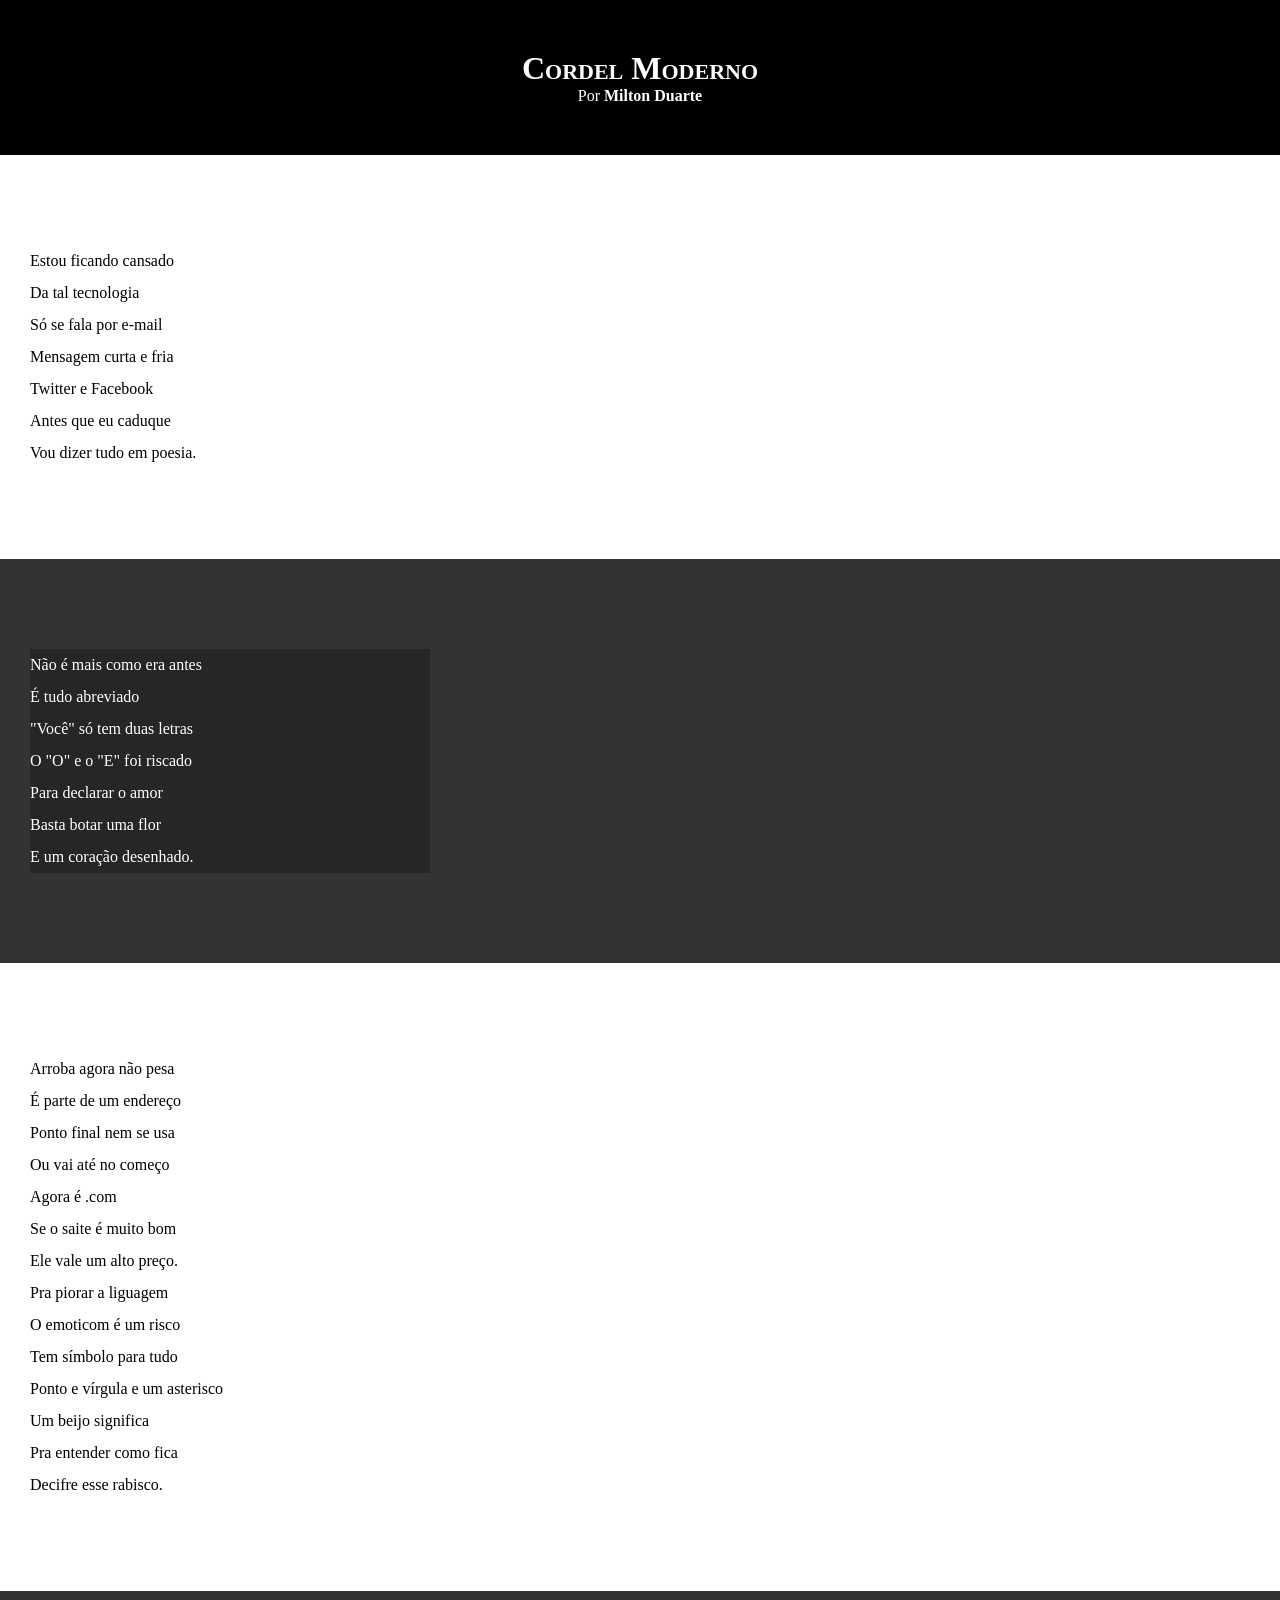
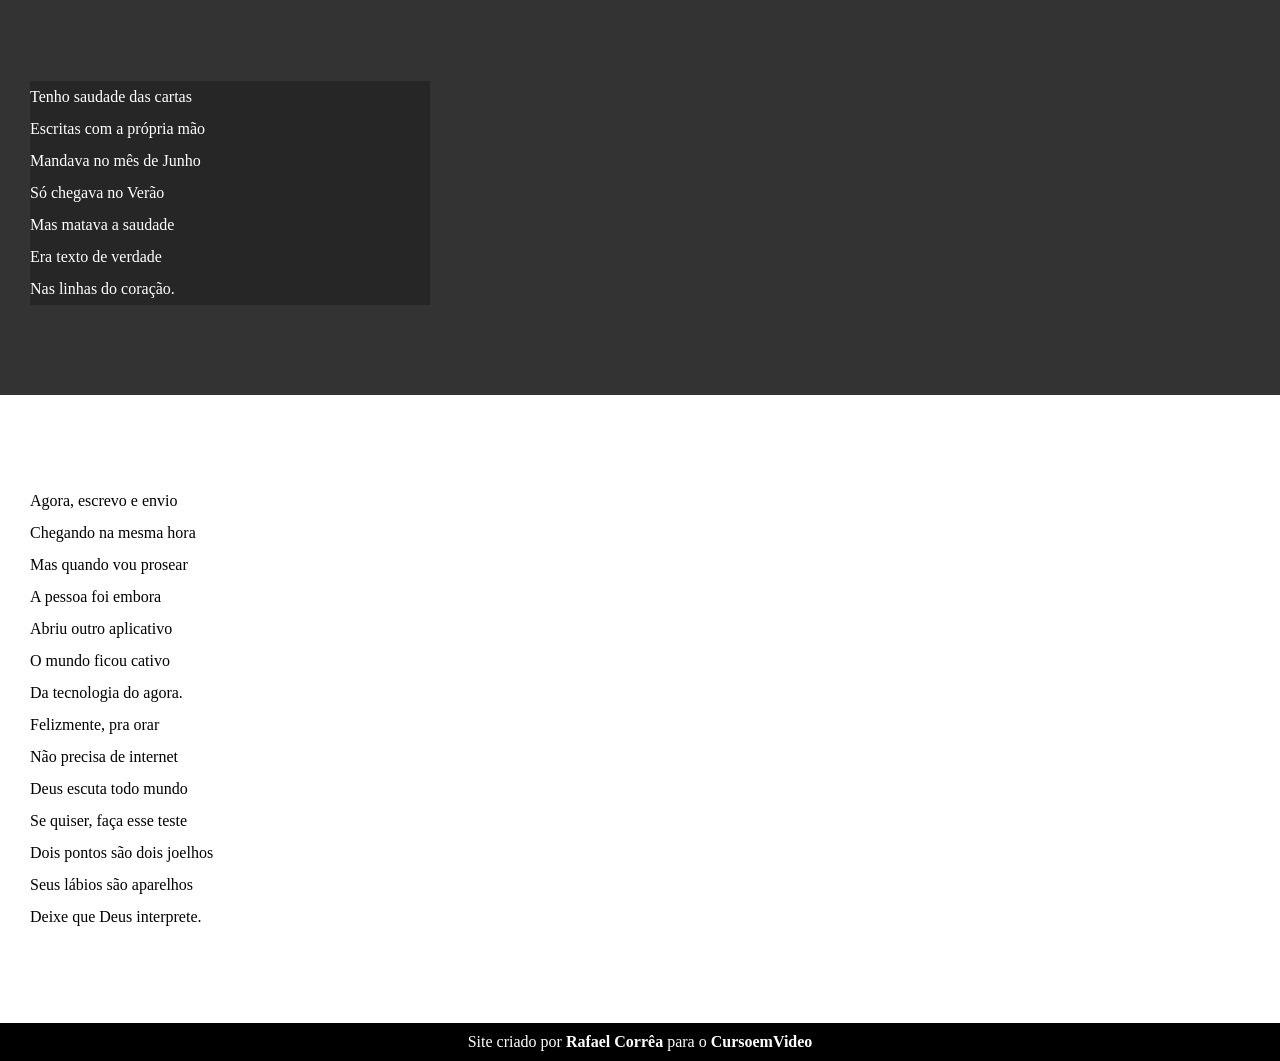
<file: index.html>
<!DOCTYPE html>
<html lang="pt-br">
<head>
    <meta charset="UTF-8">
    <meta name="viewport" content="width=device-width, initial-scale=1.0">
    <title>Cordel Moderno</title>
    <link rel="stylesheet" href="estilo/style.css">
</head>
<body>
    <header>
        <h1>Cordel Moderno</h1>
        <p>Por <a href="https://www.recantodasletras.com.br/poesias/3186743" target="_blank">Milton Duarte</a></p>
    </header>

    <section class="normal">
        <p>
            Estou ficando cansado <br>
            Da tal tecnologia <br>
            Só se fala por e-mail <br>
            Mensagem curta e fria <br>
            Twitter e Facebook <br>
            Antes que eu caduque <br>
            Vou dizer tudo em poesia.
        </p>
    </section>

    <section class="imagem">
        <p>
            Não é mais como era antes <br>
            É tudo abreviado <br>
            "Você" só tem duas letras <br>
            O "O" e o "E" foi riscado <br>
            Para declarar o amor <br>
            Basta botar uma flor <br>
            E um coração desenhado.
        </p>
    </section>

    <section class="normal">
       
        <p>
            Arroba agora não pesa <br>
            É parte de um endereço <br>
            Ponto final nem se usa <br>
            Ou vai até no começo <br>
            Agora é .com <br>
            Se o saite é muito bom <br>
            Ele vale um alto preço. <br>
        </p>
        <p>
            Pra piorar a liguagem <br>
            O emoticom é um risco <br>
            Tem símbolo para tudo <br>
            Ponto e vírgula e um asterisco <br>
            Um beijo significa <br>
            Pra entender como fica <br>
            Decifre esse rabisco.
        </p>
     
    </section>

    <section class="imagem">
        <p>
            Tenho saudade das cartas <br>
            Escritas com a própria mão <br>
            Mandava no mês de Junho <br>
            Só chegava no Verão <br>
            Mas matava a saudade <br>
            Era texto de verdade <br>
            Nas linhas do coração.
                </section>
        </p>

    <section class="normal">
        <p>
            Agora, escrevo e envio <br>
            Chegando na mesma hora <br>
            Mas quando vou prosear <br>
            A pessoa foi embora <br>
            Abriu outro aplicativo <br>
            O mundo ficou cativo <br>
            Da tecnologia do agora. <br>
        </p>
        <p>
            Felizmente, pra orar <br>
            Não precisa de internet <br>
            Deus escuta todo mundo <br>
            Se quiser, faça esse teste <br>
            Dois pontos são dois joelhos <br>
            Seus lábios são aparelhos <br>
            Deixe que Deus interprete.<br>
        </p>

    </section>

    <footer>
        <p>Site criado por <a href="https://github.com/Rafa-code0" target="_blank">Rafael Corrêa</a> para o <a href="https://www.cursoemvideo.com" target="_blank">CursoemVideo</a></p>
    </footer>
    
</body>
</html>
</file>
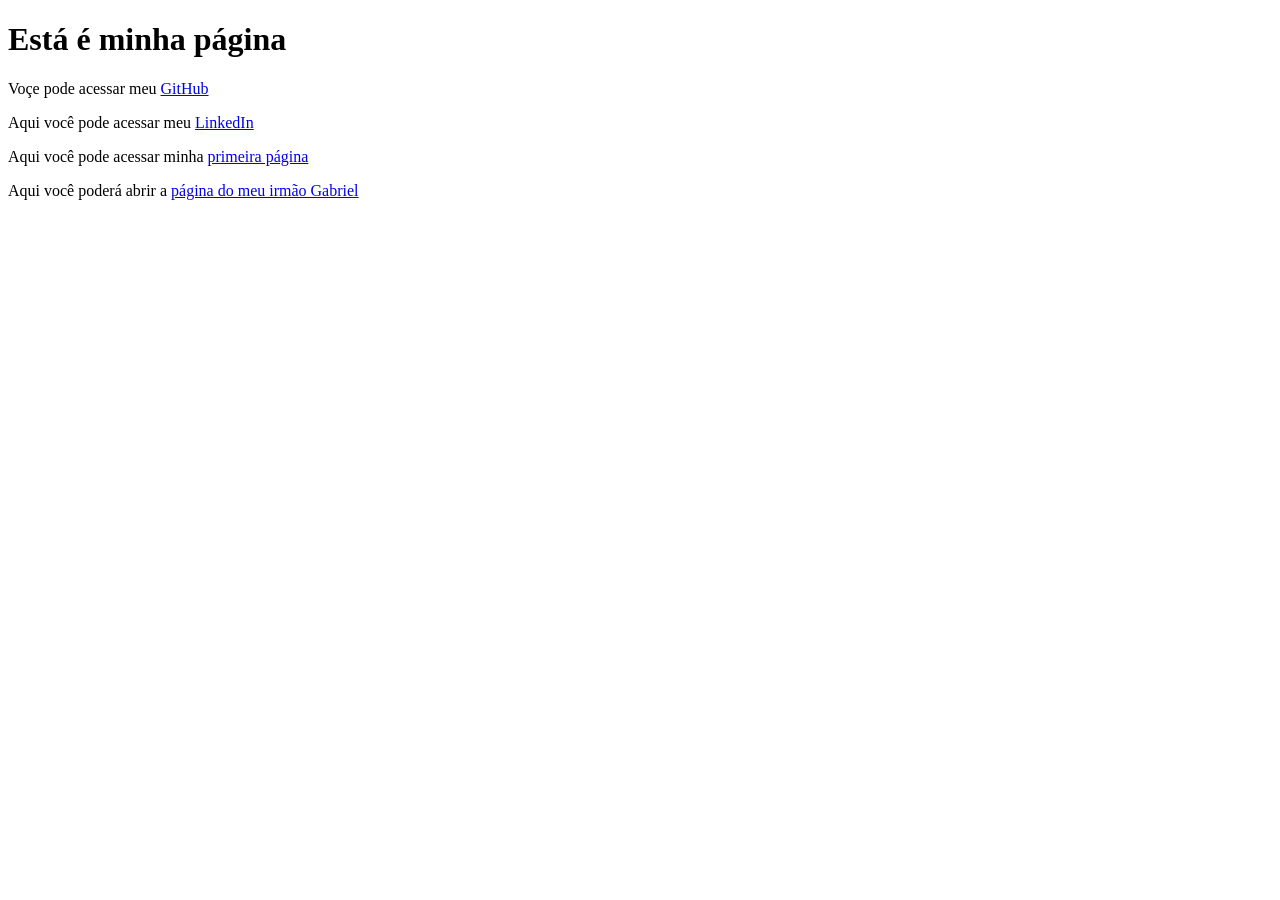
<file: desafios/desafio01/index.html>
<!DOCTYPE html>
<html lang="pt-br">
<head>
    <meta charset="UTF-8">
    <meta name="viewport" content="width=device-width, initial-scale=1.0">
    <title>Rafael</title>
</head>
<body>
    <h1>Está é minha página</h1>
    <p>Voçe pode acessar meu <a href="https://github.com/Rafa-code0" target="_blank" rel="external">GitHub</a></p>
    <p>Aqui você pode acessar meu <a href="https://www.linkedin.com/in/rafael-correa-silva/" target="_blank" rel="next">LinkedIn</a></p>
    <p>Aqui você pode acessar minha <a href="pg01.html" target="_self" rel="next">primeira página</a></p>
    <p>Aqui você poderá abrir a <a href="gabriel/Irmao.html" target="_blank" rel="next">página do meu irmão Gabriel</a></p>
</body>
</html>
</file>
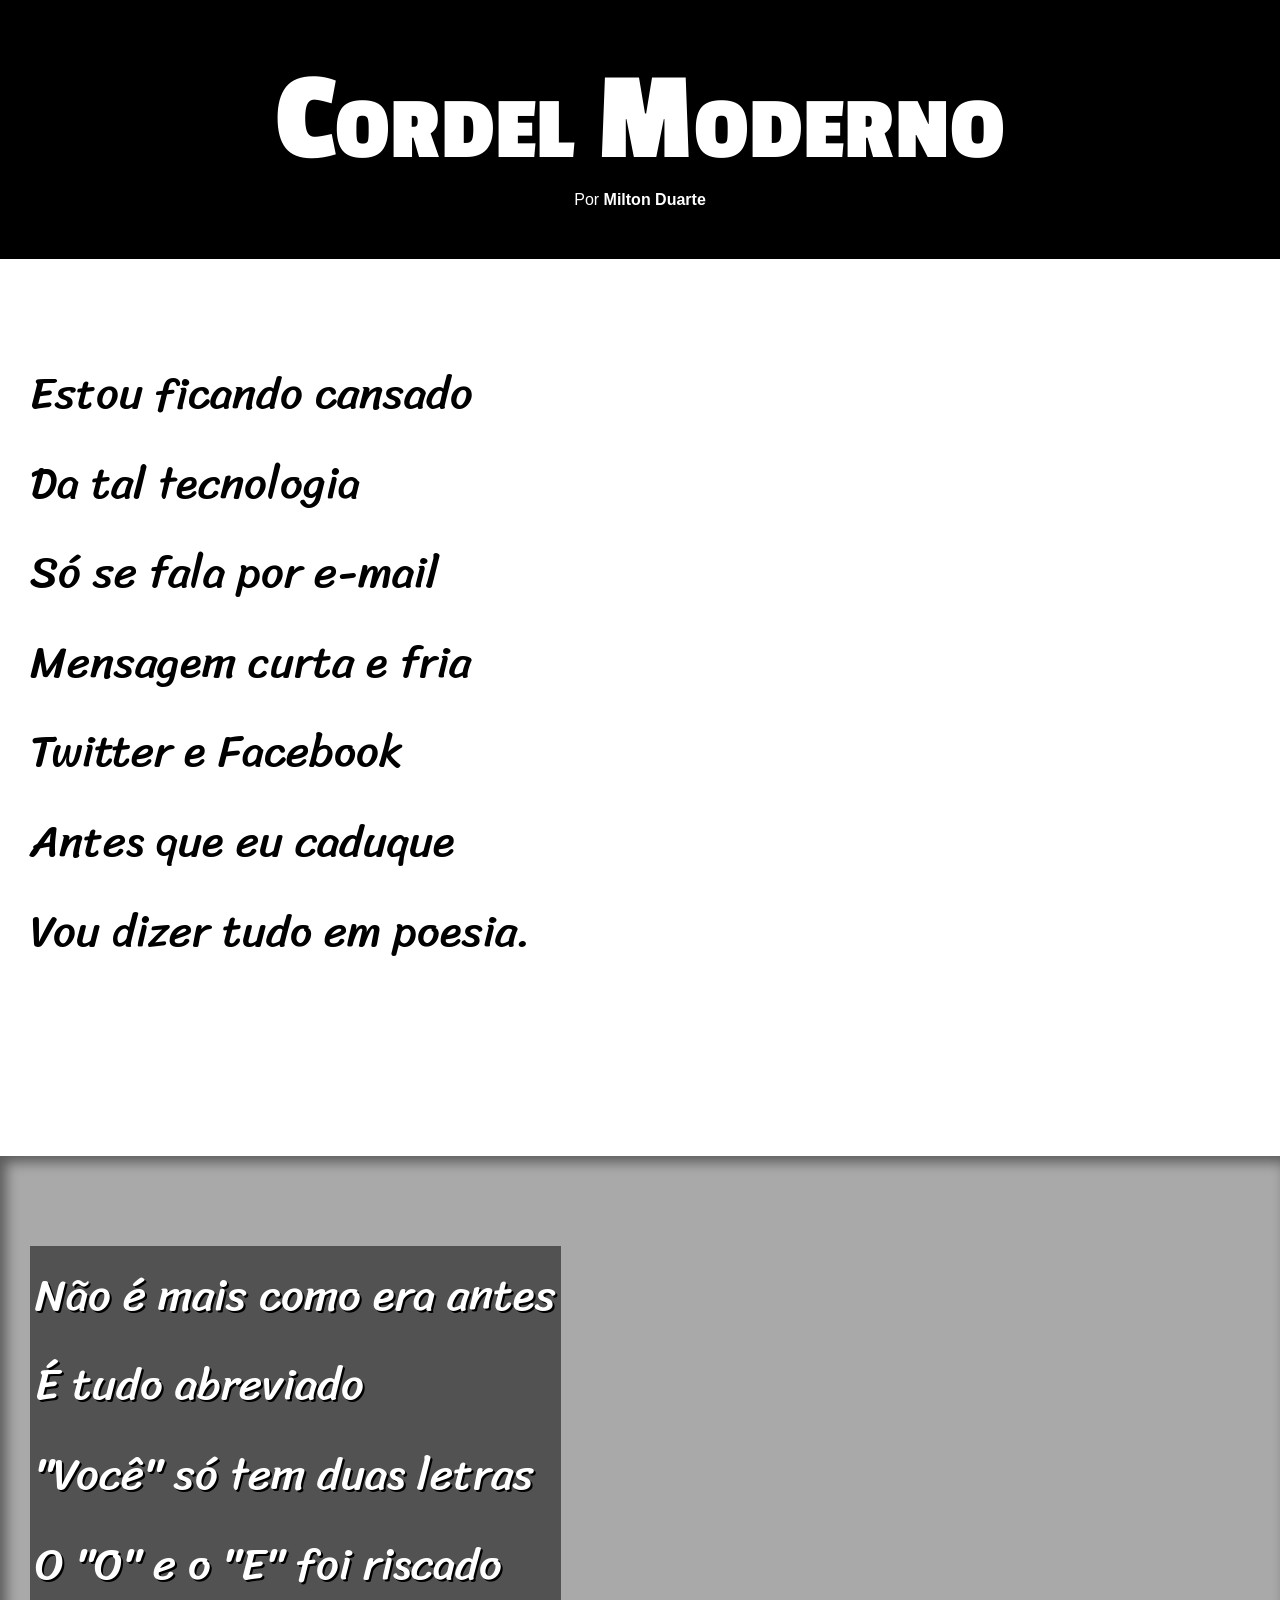
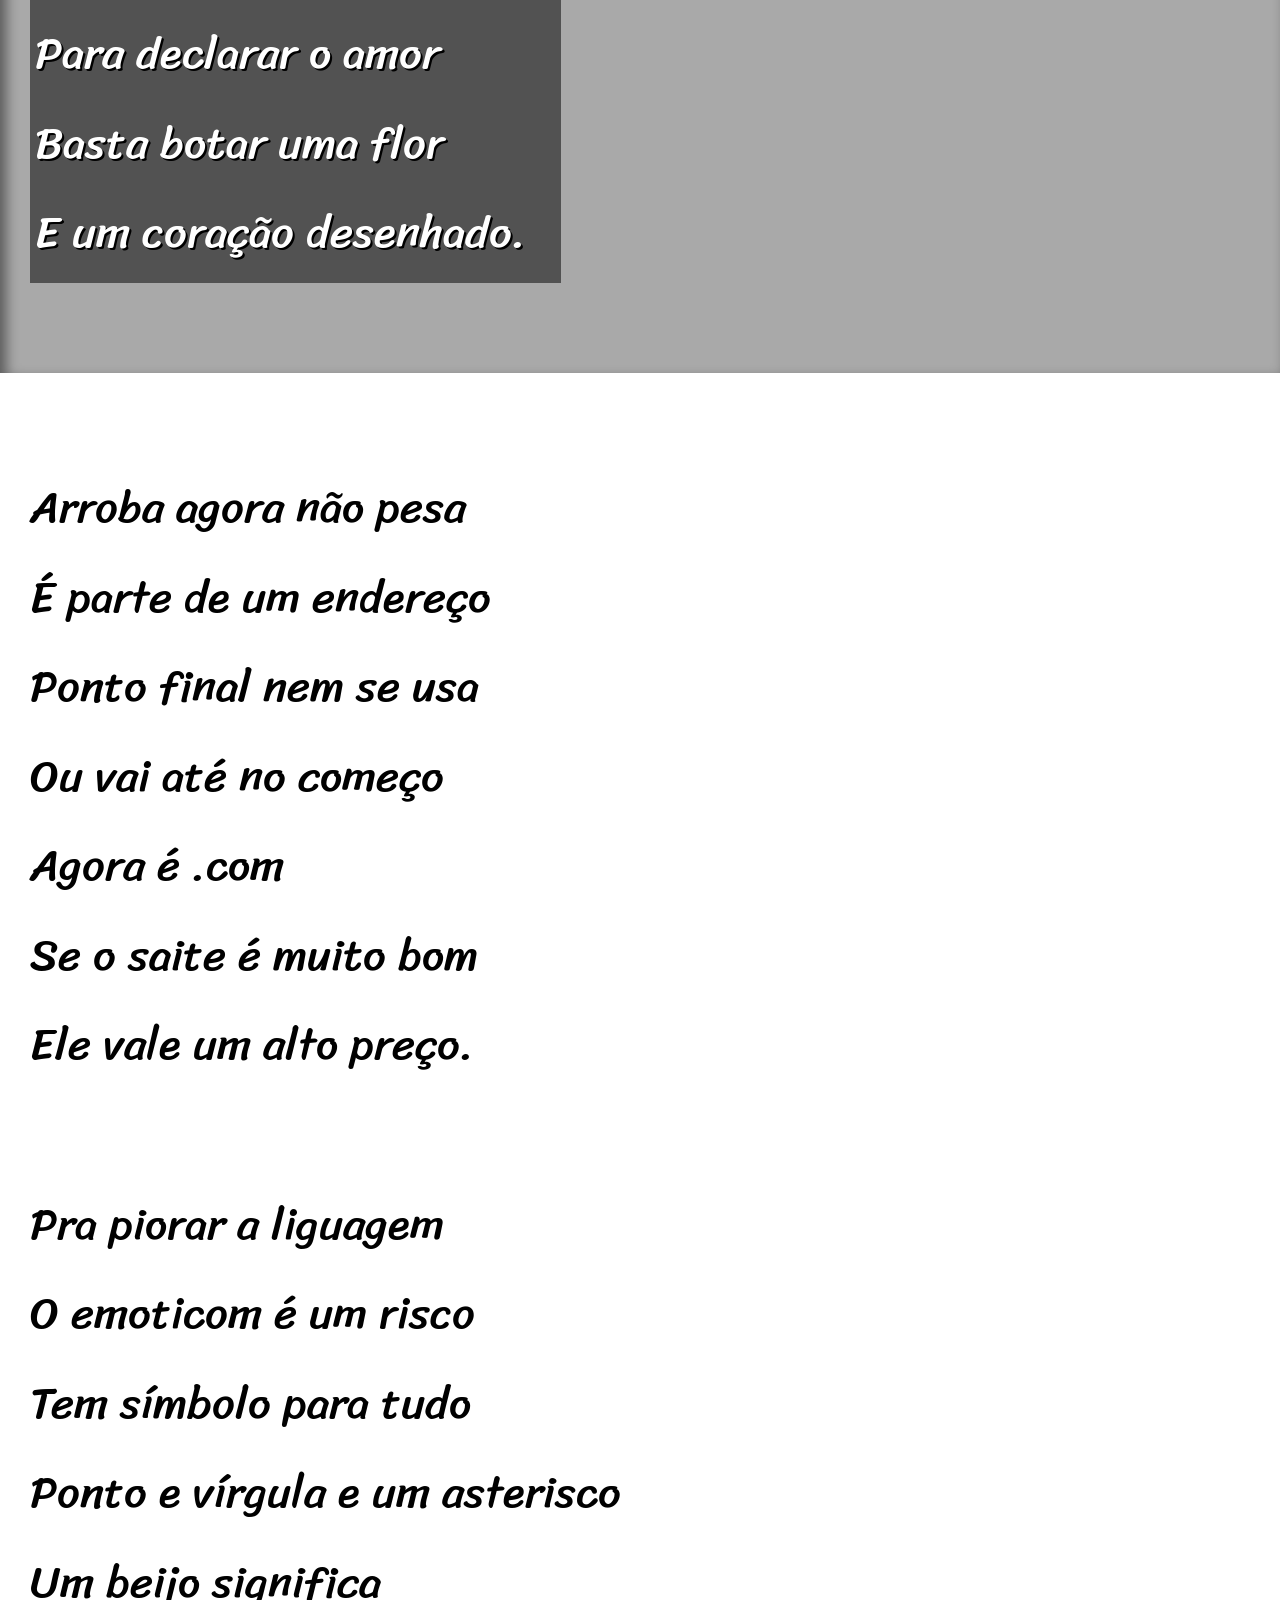
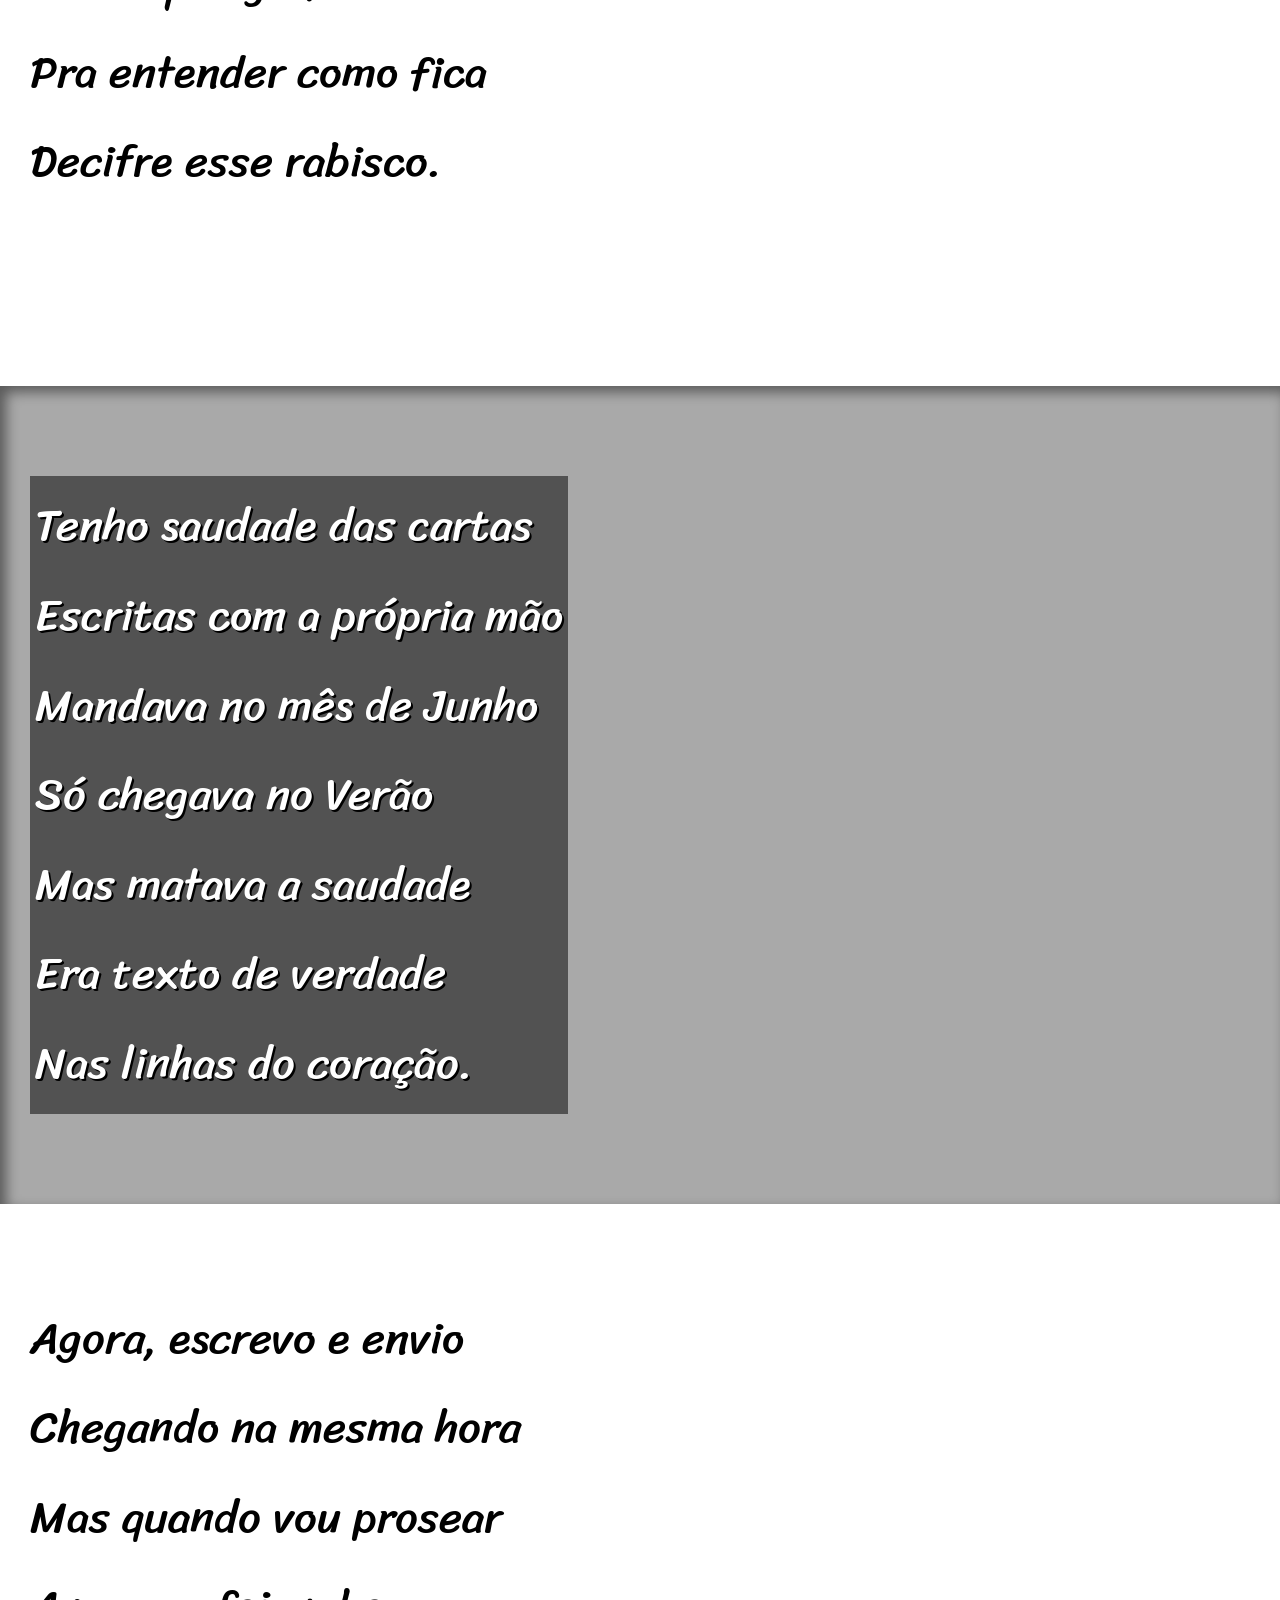
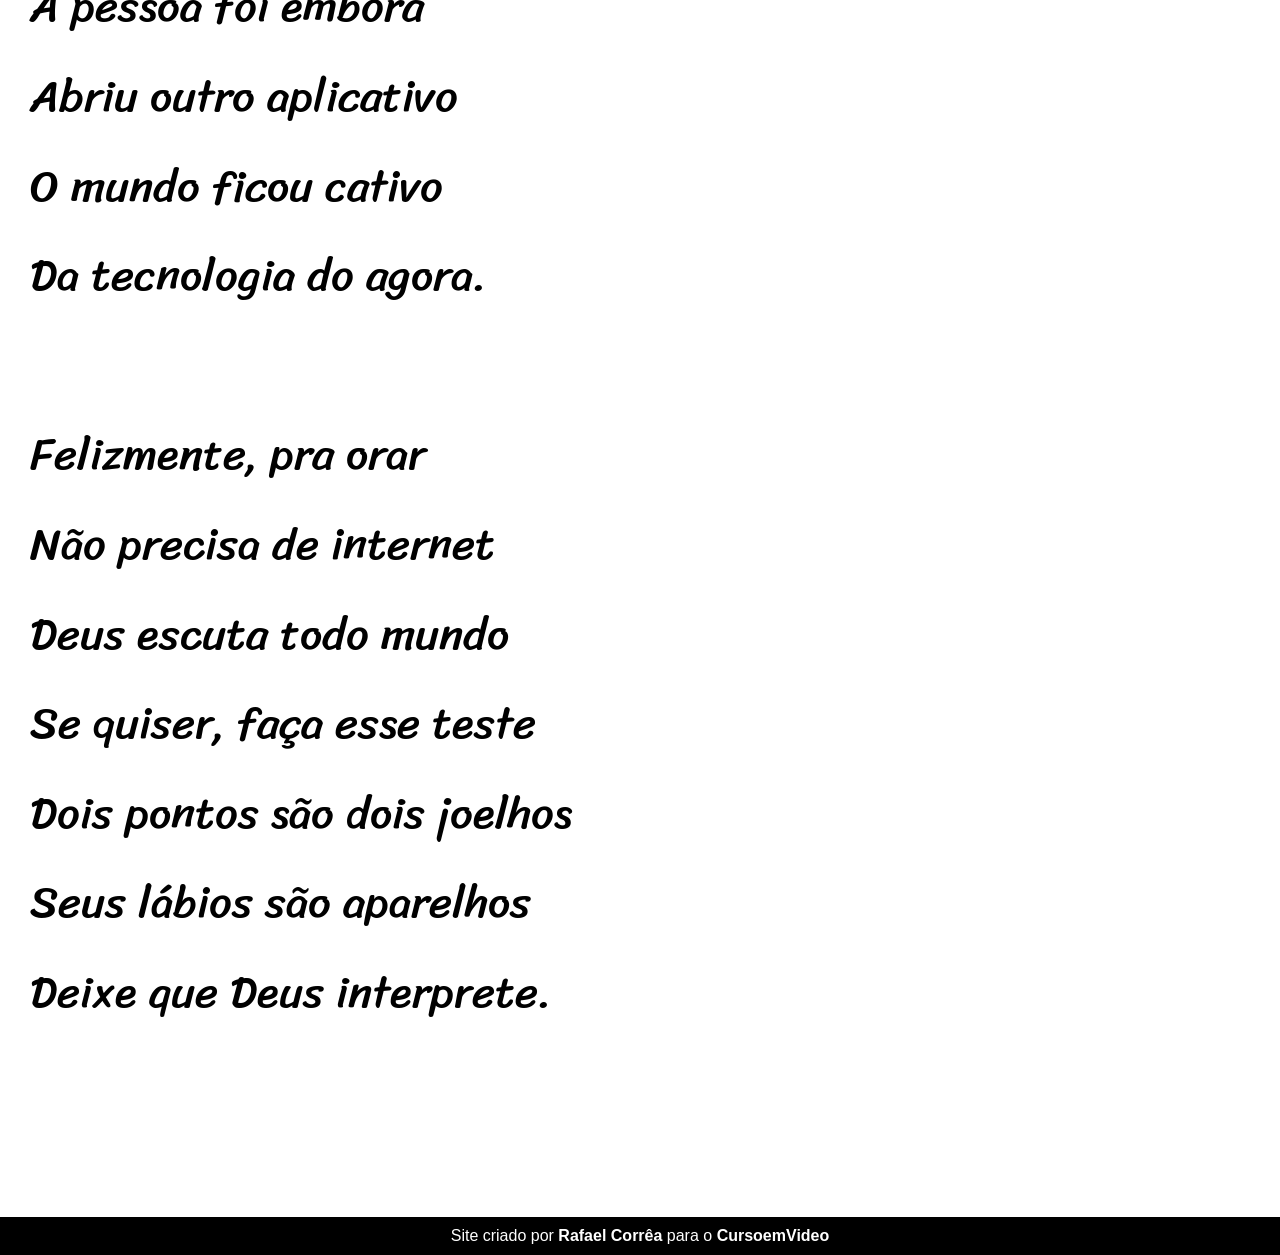
<file: desafios/desafio012/index.html>
<!DOCTYPE html>
<html lang="pt-br">
<head>
    <meta charset="UTF-8">
    <meta name="viewport" content="width=device-width, initial-scale=1.0">
    <title>Cordel Moderno</title>
    <link rel="stylesheet" href="estilo/style.css">
</head>
<body>
    <header>
        <h1>Cordel Moderno</h1>
        <p>Por <a href="https://www.recantodasletras.com.br/poesias/3186743" target="_blank">Milton Duarte</a></p>
    </header>

    <section class="normal">
        <p>
            Estou ficando cansado <br>
            Da tal tecnologia <br>
            Só se fala por e-mail <br>
            Mensagem curta e fria <br>
            Twitter e Facebook <br>
            Antes que eu caduque <br>
            Vou dizer tudo em poesia.
        </p>
    </section>

    <section class="imagem" id="img01">
        <p>
            Não é mais como era antes <br>
            É tudo abreviado <br>
            "Você" só tem duas letras <br>
            O "O" e o "E" foi riscado <br>
            Para declarar o amor <br>
            Basta botar uma flor <br>
            E um coração desenhado.
        </p>
    </section>

    <section class="normal">
       
        <p>
            Arroba agora não pesa <br>
            É parte de um endereço <br>
            Ponto final nem se usa <br>
            Ou vai até no começo <br>
            Agora é .com <br>
            Se o saite é muito bom <br>
            Ele vale um alto preço. <br>
        </p>
        <p>
            Pra piorar a liguagem <br>
            O emoticom é um risco <br>
            Tem símbolo para tudo <br>
            Ponto e vírgula e um asterisco <br>
            Um beijo significa <br>
            Pra entender como fica <br>
            Decifre esse rabisco.
        </p>
     
    </section>

    <section class="imagem" id="img02">
        <p>
            Tenho saudade das cartas <br>
            Escritas com a própria mão <br>
            Mandava no mês de Junho <br>
            Só chegava no Verão <br>
            Mas matava a saudade <br>
            Era texto de verdade <br>
            Nas linhas do coração.
                </section>
        </p>

    <section class="normal">
        <p>
            Agora, escrevo e envio <br>
            Chegando na mesma hora <br>
            Mas quando vou prosear <br>
            A pessoa foi embora <br>
            Abriu outro aplicativo <br>
            O mundo ficou cativo <br>
            Da tecnologia do agora. <br>
        </p>
        <p>
            Felizmente, pra orar <br>
            Não precisa de internet <br>
            Deus escuta todo mundo <br>
            Se quiser, faça esse teste <br>
            Dois pontos são dois joelhos <br>
            Seus lábios são aparelhos <br>
            Deixe que Deus interprete.<br>
        </p>

    </section>

    <footer>
        <p>Site criado por <a href="https://github.com/Rafa-code0" target="_blank">Rafael Corrêa</a> para o <a href="https://www.cursoemvideo.com" target="_blank">CursoemVideo</a></p>
    </footer>
    
</body>
</html>
</file>
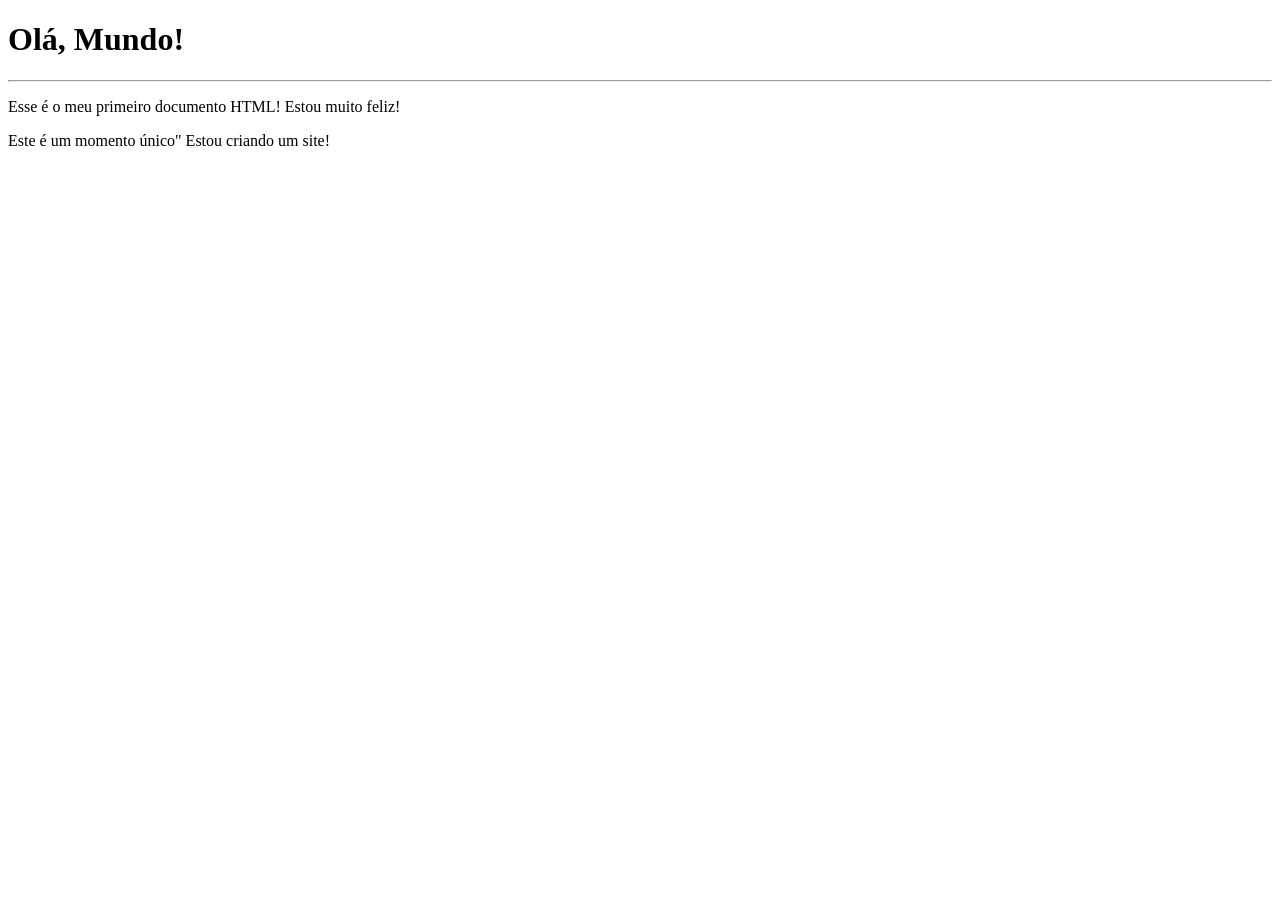
<file: exercicios/ex001/index.html>
<!DOCTYPE html>
<html lang="pt-br">
<head>
    <meta charset="UTF-8">
    <meta name="viewport" content="width=device-width, initial-scale=1.0">
    <title>Meu primeiro exercício</title>
</head>
<body>
    <h1>Olá, Mundo!</h1>
    <hr>
    <p>Esse é o meu primeiro documento HTML! Estou muito feliz!</p>  
    <p>Este é um momento único" Estou criando um site!</p>
</body>
</html>
</file>
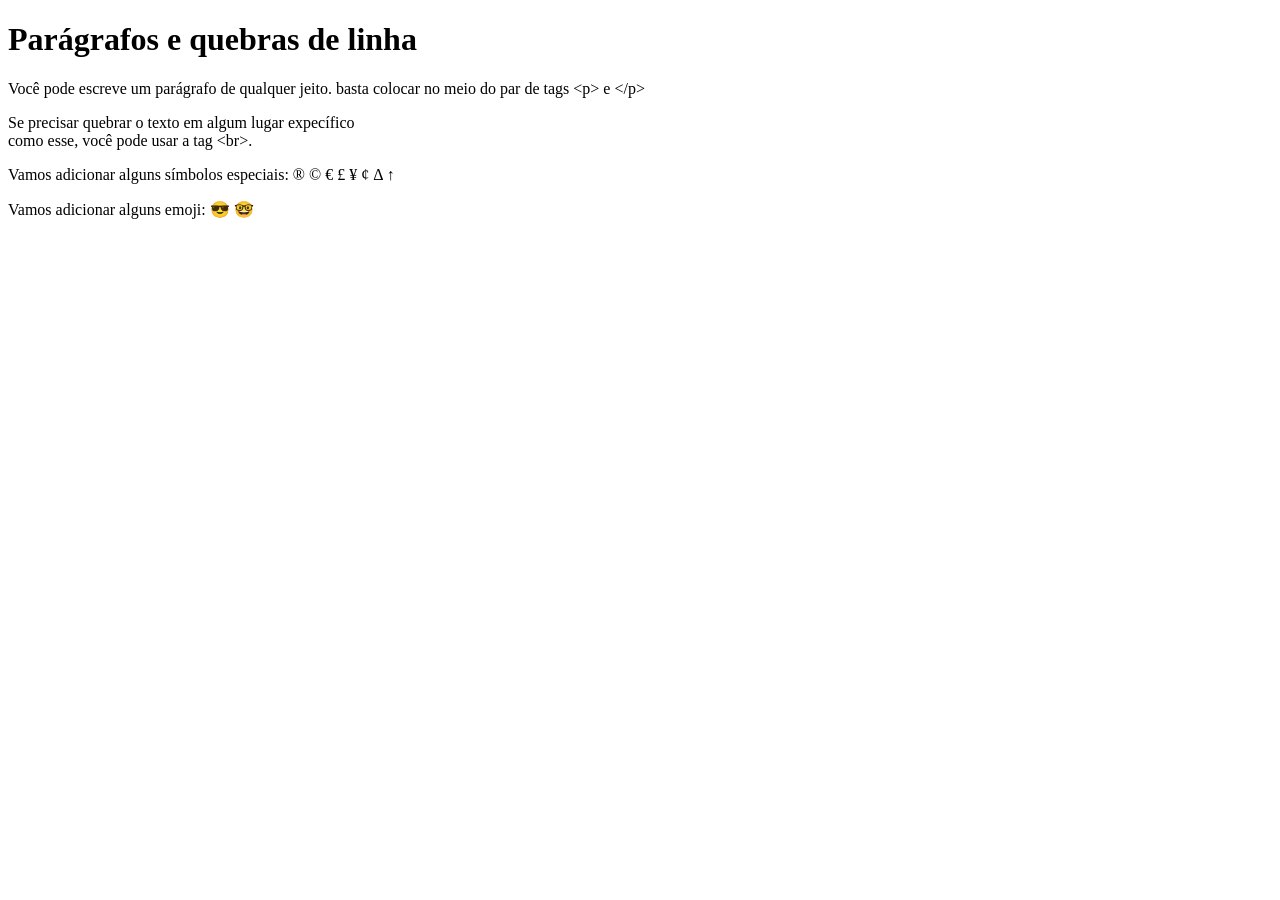
<file: exercicios/ex002/index.html>
<!DOCTYPE html>
<html lang="pt-br">
<head>
    <meta charset="UTF-8">
    <meta name="viewport" content="width=device-width, initial-scale=1.0">
    <title>Parágrafos</title>
</head>
<body>
    <h1>Parágrafos e quebras de linha</h1>
    <p>Você pode escreve um parágrafo de qualquer jeito. basta colocar no meio do par de tags &lt;p&gt; e &lt;/p&gt; <!-- LESS THAN / GREATER THAN -->  </p>
    <p>Se precisar quebrar o texto em algum lugar expecífico <br> como esse, você pode usar a tag &lt;br&gt;.</p>
    <P>Vamos adicionar alguns símbolos especiais:
        &reg;
        &copy;
        &euro;
        &pound;
        &yen;
        &cent;
        &Delta;
        &uparrow;
    </P>
    <p>Vamos adicionar alguns emoji:
        &#x1F60E;
        &#x1F913;
    </p>
</body>
</html>
</file>
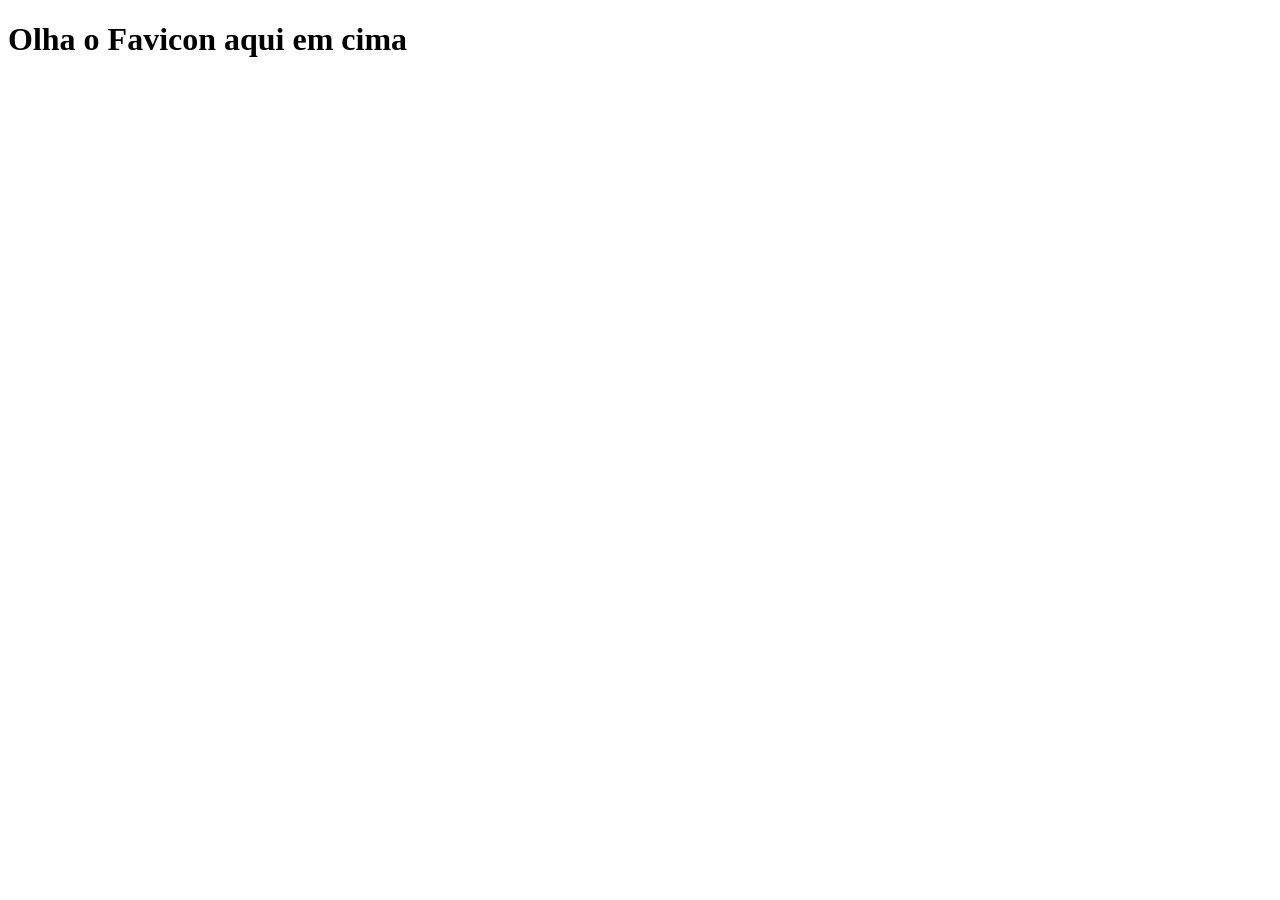
<file: exercicios/ex004/index.html>
<!DOCTYPE html>
<html lang="pt-br">
<head>
    <meta charset="UTF-8">
    <meta name="viewport" content="width=device-width, initial-scale=1.0">
    <link rel="shortcut icon" href="favicon.ico" type="image/x-icon">
    <title>Teste de Favicon</title>
</head>
<body>
    <h1>Olha o Favicon aqui em cima</h1>
</body>
</html>
</file>
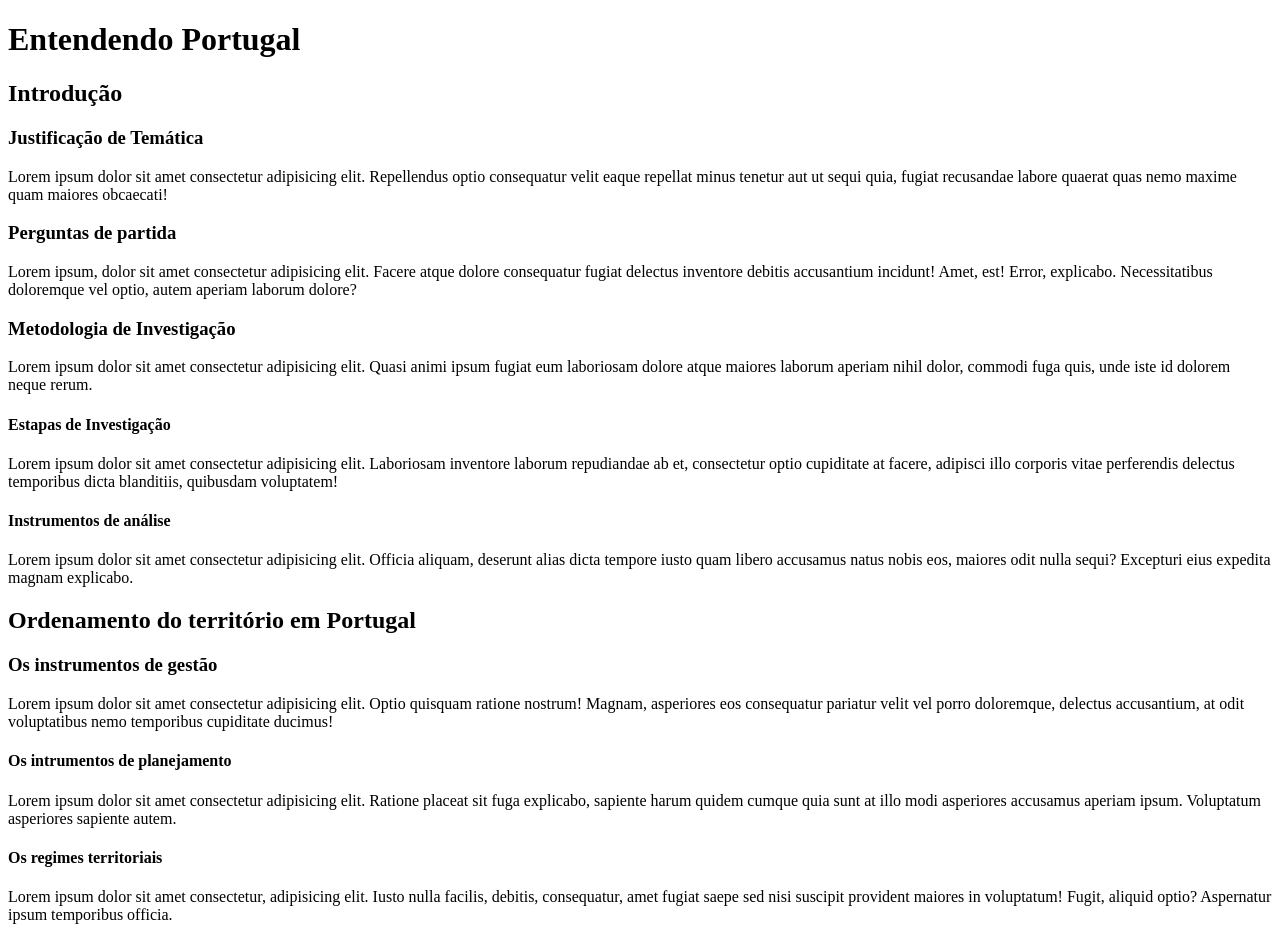
<file: exercicios/ex006/index.html>
<!DOCTYPE html>
<html lang="pt-br">
<head>
    <meta charset="UTF-8">
    <meta name="viewport" content="width=device-width, initial-scale=1.0">
    <link rel="shortcut icon" href="favicon.ico" type="image/x-icon">
    <title>Hierarquia de Títulos</title>
</head>
<body>
    <h1>Entendendo Portugal</h1>
    <h2>Introdução</h2>
    <h3>Justificação de Temática</h3>
    <p>Lorem ipsum dolor sit amet consectetur adipisicing elit. Repellendus optio consequatur velit eaque repellat minus tenetur aut ut sequi quia, fugiat recusandae labore quaerat quas nemo maxime quam maiores obcaecati!</p>
    <h3>Perguntas de partida</h3>
    <p>Lorem ipsum, dolor sit amet consectetur adipisicing elit. Facere atque dolore consequatur fugiat delectus inventore debitis accusantium incidunt! Amet, est! Error, explicabo. Necessitatibus doloremque vel optio, autem aperiam laborum dolore?</p>
    <h3>Metodologia de Investigação</h3> 
    <p>Lorem ipsum dolor sit amet consectetur adipisicing elit. Quasi animi ipsum fugiat eum laboriosam dolore atque maiores laborum aperiam nihil dolor, commodi fuga quis, unde iste id dolorem neque rerum.</p> 
    <h4>Estapas de Investigação</h4>  
    <p>Lorem ipsum dolor sit amet consectetur adipisicing elit. Laboriosam inventore laborum repudiandae ab et, consectetur optio cupiditate at facere, adipisci illo corporis vitae perferendis delectus temporibus dicta blanditiis, quibusdam voluptatem!</p>
    <h4>Instrumentos de análise</h4>
    <p>Lorem ipsum dolor sit amet consectetur adipisicing elit. Officia aliquam, deserunt alias dicta tempore iusto quam libero accusamus natus nobis eos, maiores odit nulla sequi? Excepturi eius expedita magnam explicabo.</p>
    <h2>Ordenamento do território em Portugal</h2>
    <h3>Os instrumentos de gestão</h3>
    <p>Lorem ipsum dolor sit amet consectetur adipisicing elit. Optio quisquam ratione nostrum! Magnam, asperiores eos consequatur pariatur velit vel porro doloremque, delectus accusantium, at odit voluptatibus nemo temporibus cupiditate ducimus!</p>
    <h4>Os intrumentos de planejamento</h4>
    <p>Lorem ipsum dolor sit amet consectetur adipisicing elit. Ratione placeat sit fuga explicabo, sapiente harum quidem cumque quia sunt at illo modi asperiores accusamus aperiam ipsum. Voluptatum asperiores sapiente autem.</p>
    <h4>Os regimes territoriais</h4>
    <p>Lorem ipsum dolor sit amet consectetur, adipisicing elit. Iusto nulla facilis, debitis, consequatur, amet fugiat saepe sed nisi suscipit provident maiores in voluptatum! Fugit, aliquid optio? Aspernatur ipsum temporibus officia.</p>
</body>
</html>
</file>
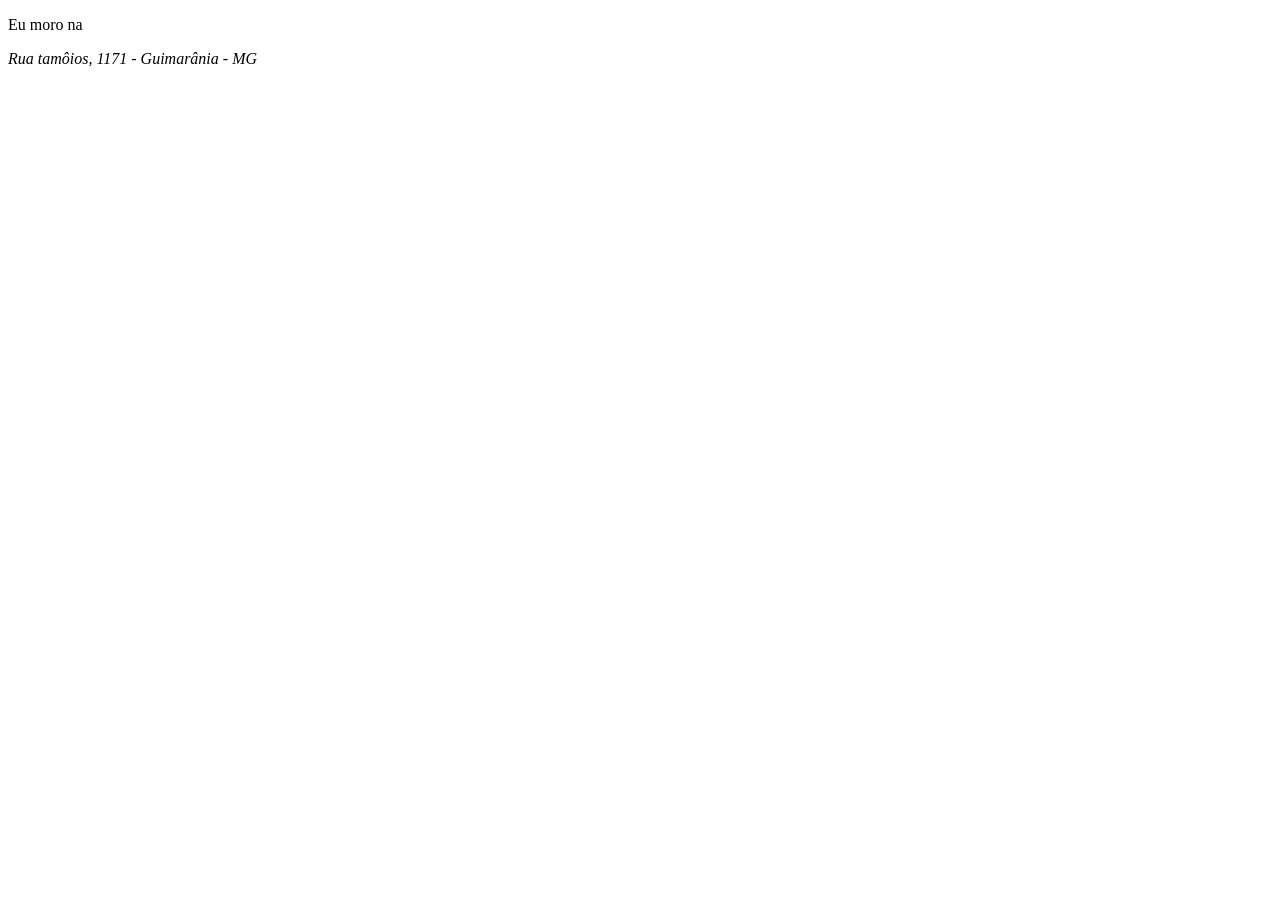
<file: exercicios/ex007/index.html>
<!DOCTYPE html>
<html lang="pt-br">
<head>
    <meta charset="UTF-8">
    <meta name="viewport" content="width=device-width, initial-scale=1.0">
    <title>Exemplo de Semântica</title>
</head>
<body>
    <p>
        Eu moro na <address>Rua tamôios, 1171 - Guimarânia - MG</address>  
    </p>
  
</body>
</html>
</file>
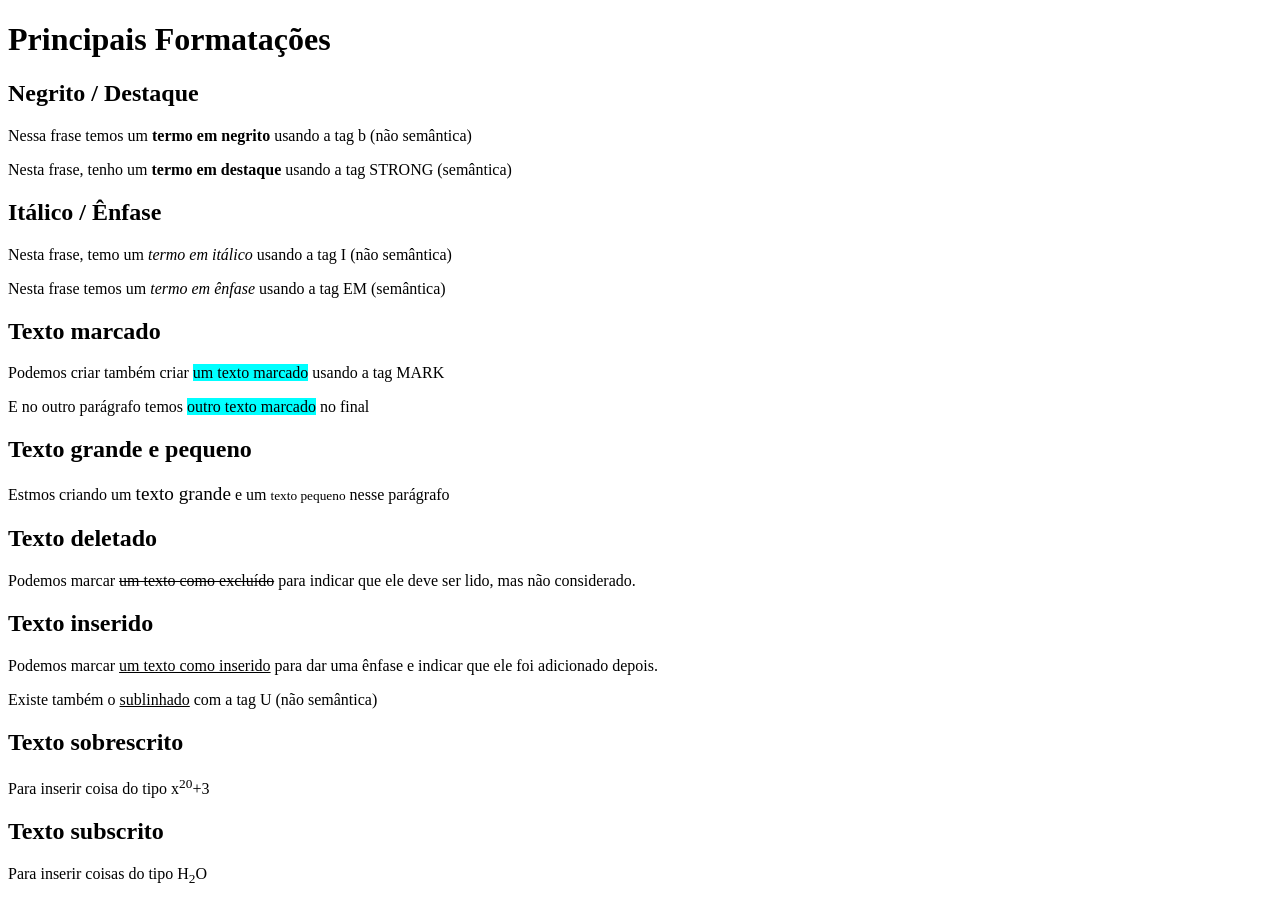
<file: exercicios/ex008/index.html>
<!DOCTYPE html>
<html lang="pt-br">
<head>
    <meta charset="UTF-8">
    <meta name="viewport" content="width=device-width, initial-scale=1.0">
    <title>Formatação de Textos</title>
    <style>
        mark {
            background-color: aqua;
        }
    </style>
</head>
<body>
    <h1>Principais Formatações</h1>
    <h2>Negrito / Destaque</h2>
    <p>Nessa frase temos um <b>termo em negrito</b> usando a tag b (não semântica)</p>
    <p>Nesta frase, tenho um <strong>termo em destaque</strong> usando a tag STRONG (semântica)</p>
    <h2>Itálico / Ênfase</h2>
    <p>Nesta frase, temo um <i>termo em itálico</i> usando a tag I (não semântica)</p>
    <p>Nesta frase temos um <em>termo em ênfase</em> usando a tag EM (semântica)</p>   
    <h2>Texto marcado</h2>
    <p>Podemos criar também criar <mark>um texto marcado</mark> usando a tag MARK</p>
    <p>E no outro parágrafo temos <mark>outro texto marcado</mark> no final</p>
    <h2>Texto grande e pequeno</h2>
    <p>Estmos criando um <big>texto grande</big> e um <small>texto pequeno</small> nesse parágrafo</p>
    <h2>Texto deletado</h2>
    <p>Podemos marcar <del>um texto como excluído</del> para indicar que ele deve ser lido, mas não considerado.</p>
    <h2>Texto inserido</h2>
    <p>Podemos marcar <ins>um texto como inserido</ins> para dar uma ênfase e indicar que ele foi adicionado depois. </p>
    <p>Existe também o <u>sublinhado</u> com a tag U (não semântica) </p>
    <h2>Texto sobrescrito</h2>
    <p>Para inserir coisa do tipo x<sup>20</sup>+3</p>
    <h2>Texto subscrito</h2>
    <p>Para inserir coisas do tipo H<sub>2</sub>O</p>
</body>
</html>
</file>
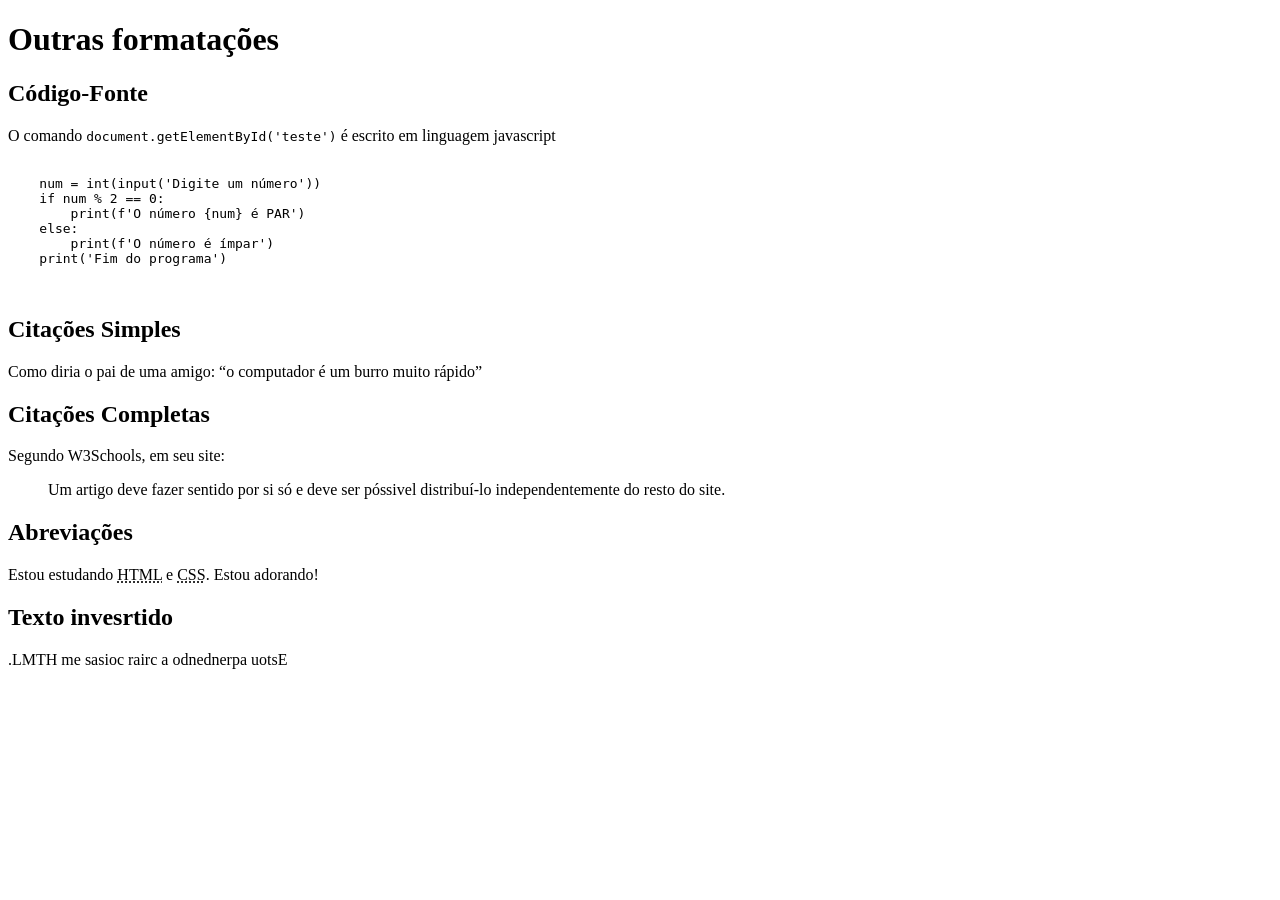
<file: exercicios/ex008b/index.html>
<!DOCTYPE html>
<html lang="pt-br">
<head>
    <meta charset="UTF-8">
    <meta name="viewport" content="width=device-width, initial-scale=1.0">
    <title>Outras formatações</title>
</head>
<body>
    <h1>Outras formatações</h1>
    <h2>Código-Fonte</h2>
    <p>O comando <code>document.getElementById('teste')</code> é escrito em linguagem javascript</p>
    <pre>
        <code>
    num = int(input('Digite um número'))
    if num % 2 == 0:
        print(f'O número {num} é PAR')
    else:
        print(f'O número é ímpar')
    print('Fim do programa')
        </code>
    </pre>
    <h2>Citações Simples</h2>
    <p>Como diria o pai de uma amigo: <q>o computador é um burro muito rápido</q></p>
    <h2>Citações Completas</h2>
    <p>Segundo W3Schools, em seu site:</p>
    <blockquote cite="https://www.w3schools.com/tags/tag_article.asp">
        Um artigo deve fazer sentido por si só e deve ser póssivel distribuí-lo independentemente do resto do site.
    </blockquote>
    <h2>Abreviações</h2>
    <p>Estou estudando <abbr title="HyperText Markup language">HTML</abbr> e <abbr title="Cascading Style Sheets">CSS</abbr>. Estou adorando!</p>
    <h2>Texto invesrtido</h2>
    <p><bdo dir="rtl">Estou aprendendo a criar coisas em HTML.</bdo></p>
</body>
</html>
</file>
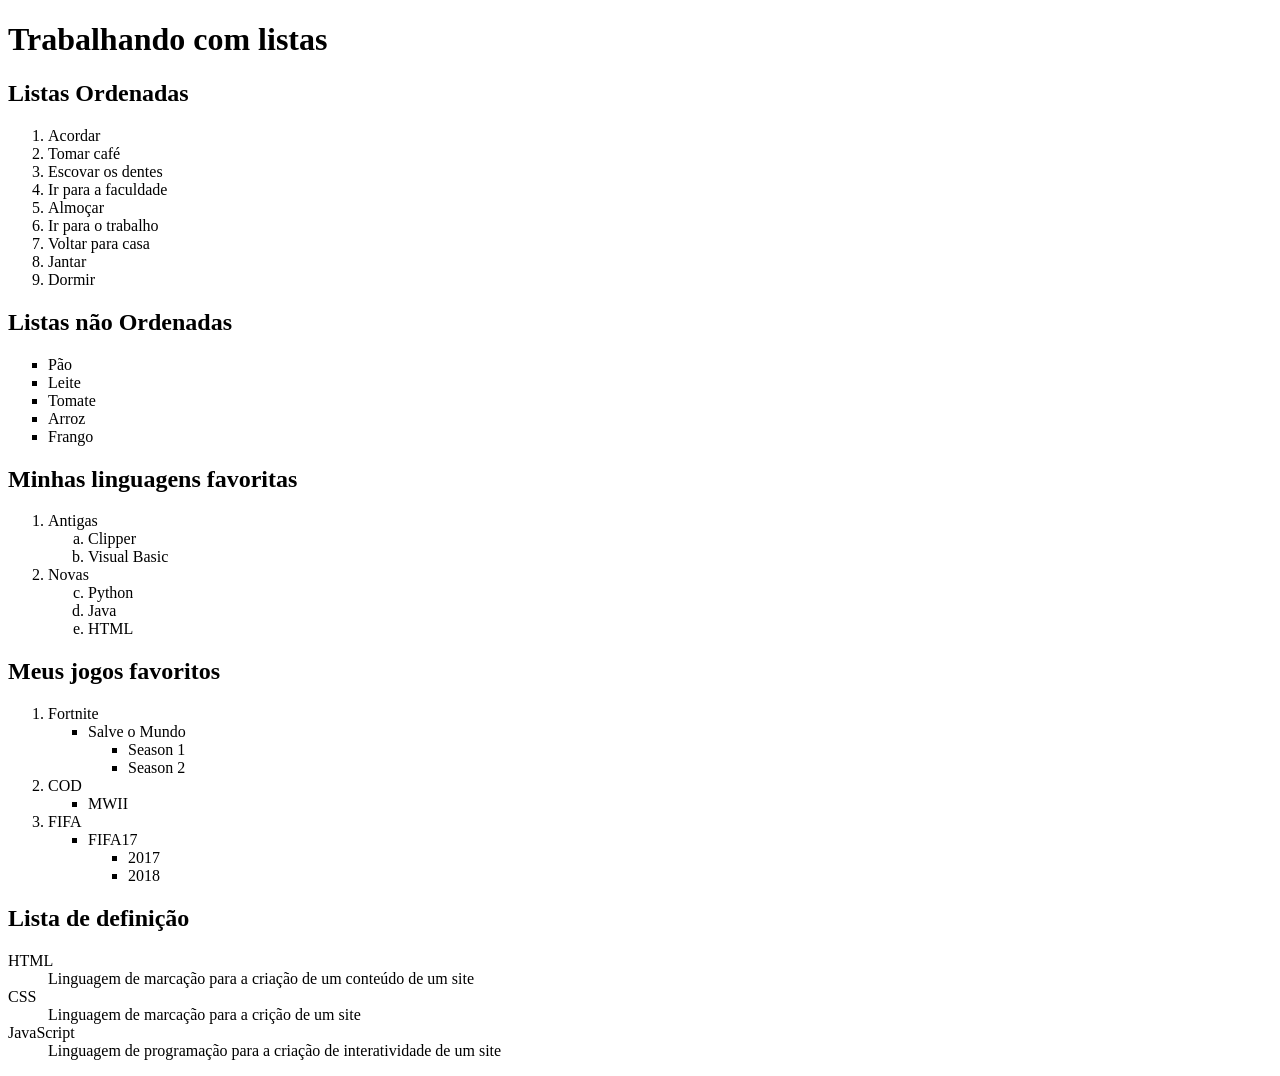
<file: exercicios/ex009/index.html>
<!DOCTYPE html>
<html lang="pt-br">
<head>
    <meta charset="UTF-8">
    <meta name="viewport" content="width=device-width, initial-scale=1.0">
    <title>Listas</title>
</head>
<body>
    <h1>Trabalhando com listas</h1>
    <h2>Listas Ordenadas</h2>
    <ol type="1"> <!-- 1 A a I i-->
        <li>Acordar</li>
        <li>Tomar café</li>
        <li>Escovar os dentes</li>   
        <li>Ir para a faculdade</li>  
        <li>Almoçar</li>
        <li>Ir para o trabalho</li>
        <li>Voltar para casa</li>
        <li>Jantar</li>
        <li>Dormir</li>
    </ol>
    <h2>Listas não Ordenadas</h2>
    <ul type="square"> <!--disc circle square-->
        <li>Pão</li>
        <li>Leite</li>
        <li>Tomate</li>
        <li>Arroz</li>
        <li>Frango</li>
    </ul>  
    <h2>Minhas linguagens favoritas</h2>  
    <ol>
        <li>Antigas</li>
        <ol type="a">
            <li>Clipper</li>
            <li>Visual Basic</li>
        </ol>
        <li>Novas</li>
        <ol type="a" start="3">
            <li>Python</li>
            <li>Java</li>
            <li>HTML</li>
        </ol>        
    </ol>
    <h2>Meus jogos favoritos</h2>
    <ol type="1">
        <li>Fortnite</li>
        <ul type="square">
            <li>Salve o Mundo</li>
            <ul type="square">
                <li>Season 1</li>
                <li>Season 2</li>
            </ul>
        </ul>
        <li>COD</li>
        <ul type="square">
            <li>MWII</li>
        </ul>
        <li>FIFA</li>
        <ul type="square">
            <li>FIFA17</li>
            <ul type="square">
                <li>2017</li>
                <li>2018</li>
            </ul>
        </ol>
    </ol>
    <h2>Lista de definição</h2>
    <dl>
        <dt>HTML</dt>
        <dd>Linguagem de marcação para a criação de um conteúdo de um site</dd>
        <dt>CSS</dt>
        <dd>Linguagem de marcação para a  crição de um site</dd>
        <dt>JavaScript</dt>
        <dd>Linguagem de programação para a criação de interatividade de um site</dd>
    </dl>
</body>
</html>
</file>
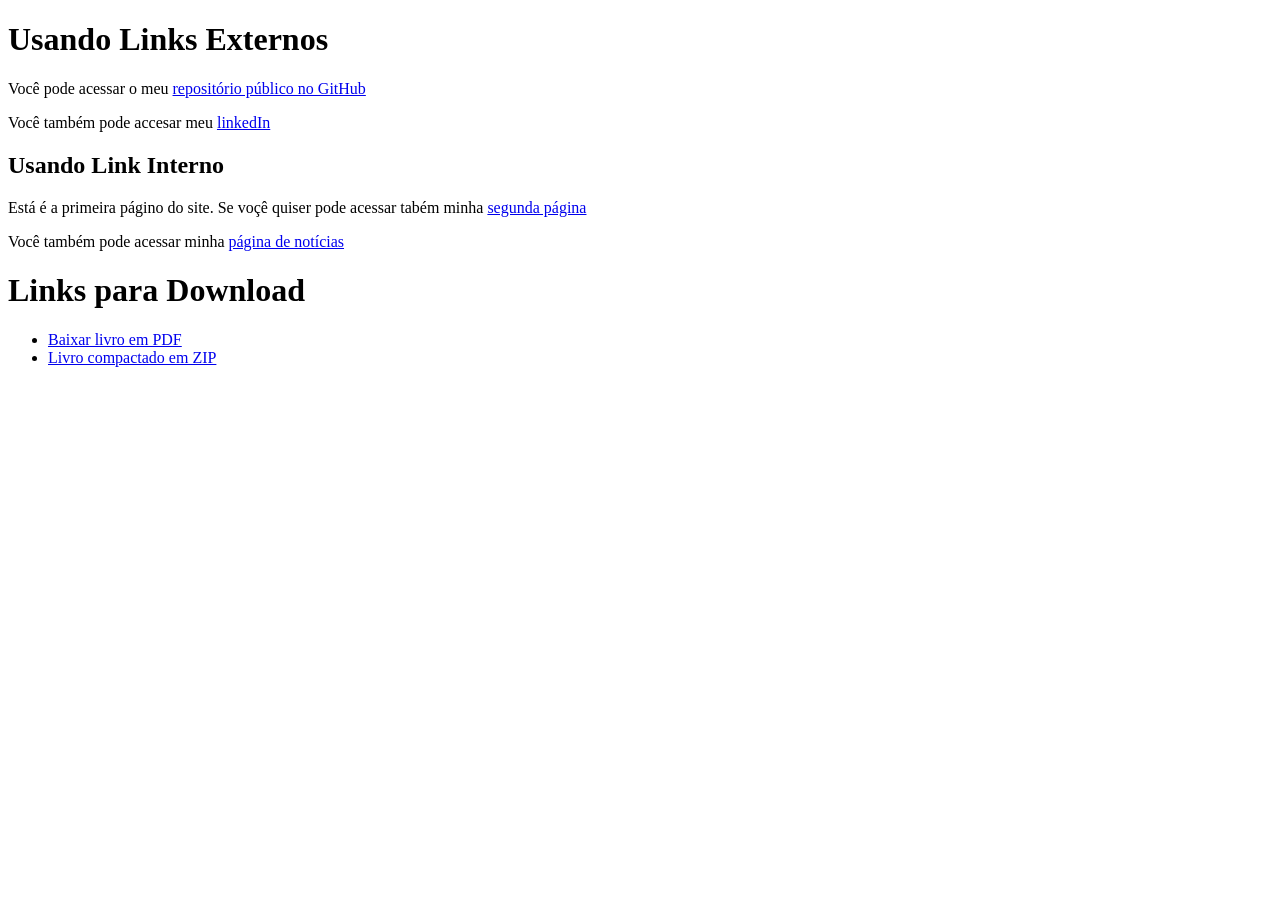
<file: exercicios/ex010/index.html>
<!DOCTYPE html>
<html lang="pt-br">
<head>
    <meta charset="UTF-8">
    <meta name="viewport" content="width=device-width, initial-scale=1.0">
    <title>Trabalhando com Links</title>
</head>
<body>
    <h1>Usando Links Externos</h1>
    <p>Você pode acessar o meu <a href="https://github.com/Rafa-code0" target="_blank" rel="external">repositório público no GitHub</a></p>
    <p>Você também pode accesar meu <a href="https://www.linkedin.com/in/rafael-correa-silva/" target="_blank" rel="external">linkedIn</a></p>
    <h2>Usando Link Interno</h2>
    <p>Está é a primeira págino do site. Se voçê quiser pode acessar tabém minha <a href="pag002.html" rel="next">segunda página</a></p>
    <p>Você também pode acessar minha <a href="noticias/pag003.html" target="_self" rel="next">página de notícias</a></p>

    <h1>Links para Download</h1>
    <ul>
        <li><a href="livro/10 - Ligações em toda parte.pdf" type="application/pdf">Baixar livro em PDF</a></li>
        <li><a href="livro/10 - Ligações em toda parte.zip" download="Ligações em toda parte.zip" type="application/zip">Livro compactado em ZIP</a></li>
    </ul>

</body>
</html>
</file>
<file: estilo/style.css>
@charset "UTF-8";

* {
    margin: 0px;
    padding: 0px;
}

html, body {
    min-height: 100vh;
    background-color: darkgray;
}

header {
    background-color: black;
    color: white;
    text-align: center;
}

header > h1 {
    padding-top: 50px;
    font-variant: small-caps;
}

header > p {
    padding-bottom: 50px;

}

 header a, footer a {
    color: white;
    text-decoration: none;
    font-weight: bold;
}

 header a:hover, footer a:hover {
    text-decoration: underline;
}

section {
    padding-top: 10vh;
    padding-bottom: 10vh;
    line-height: 2em;
    padding-left: 30px;
}

section.normal {
    background-color: white;
    color: black;
}

section.imagem {
    background-color: rgb(51, 51, 51);
    color: white;
}

section.imagem > p {
    width: 400px;
    background-color: rgba(0, 0, 0, 0.253);
}

footer {
    background-color: black;
    color: white; 
    text-align: center;
    padding: 10px;
}
</file>
<file: desafios/desafio012/estilo/style.css>
@charset "UTF-8";

@import url('https://fonts.googleapis.com/css2?family=Bebas+Neue&family=Oleo+Script&family=Parisienne&family=Passion+One&family=Work+Sans:ital,wght@0,100..900;1,100..900&display=swap');

@import url('https://fonts.googleapis.com/css2?family=Passion+One&family=Sriracha&family=Work+Sans:ital,wght@0,100..900;1,100..900&display=swap');

:root {
    --fonte1: Verdana, Geneva, Tahoma, sans-serif;
    --fonte2: 'Passion One', cursive;
    --fonte3: 'Sriracha', cursive;
}

* {
    margin: 0px;
    padding: 0px;
}

html, body {
    min-height: 100vh;
    background-color: darkgray;
    font-family: var(--fonte1);
}

header {
    background-color: black;
    color: white;
    text-align: center;
}

header > h1 {
    padding-top: 50px;
    font-variant: small-caps;
    font-family: var(--fonte2);
    font-size: 10vw;
}

header > p {
    padding-bottom: 50px;

}

 header a, footer a {
    color: white;
    text-decoration: none;
    font-weight: bold;
}

 header a:hover, footer a:hover {
    text-decoration: underline;
}

section {
    padding-top: 10vh;
    padding-bottom: 10vh;
    line-height: 2em;
    padding-left: 30px;
    font-family: var(--fonte3);
    font-size: 3.5vw;
}

section >p {
    padding-bottom: 2em;
}

section.normal {
    background-color: white;
    color: black;
}

section.imagem {
    background-color: rgb(51, 51, 51);
    color: white;
    box-shadow: inset 6px 6px 13px 0px rgba(0, 0, 0, 0.473) ;
    background-attachment: fixed;
}

section.imagem > p {
    display: inline-block;
    padding: 5px;
    background-color: rgba(0, 0, 0, 0.514);
    text-shadow: 2px 2px 0px black;
    background-size: cover;
}

section#img01 {
    background-image:  url('../imagens/background001.jpg');
    background-position: right center;
}

section#img02 {
    background-image: url('../imagens/background002.jpg');
}

footer {
    background-color: black;
    color: white; 
    text-align: center;
    padding: 10px;
}
</file>
